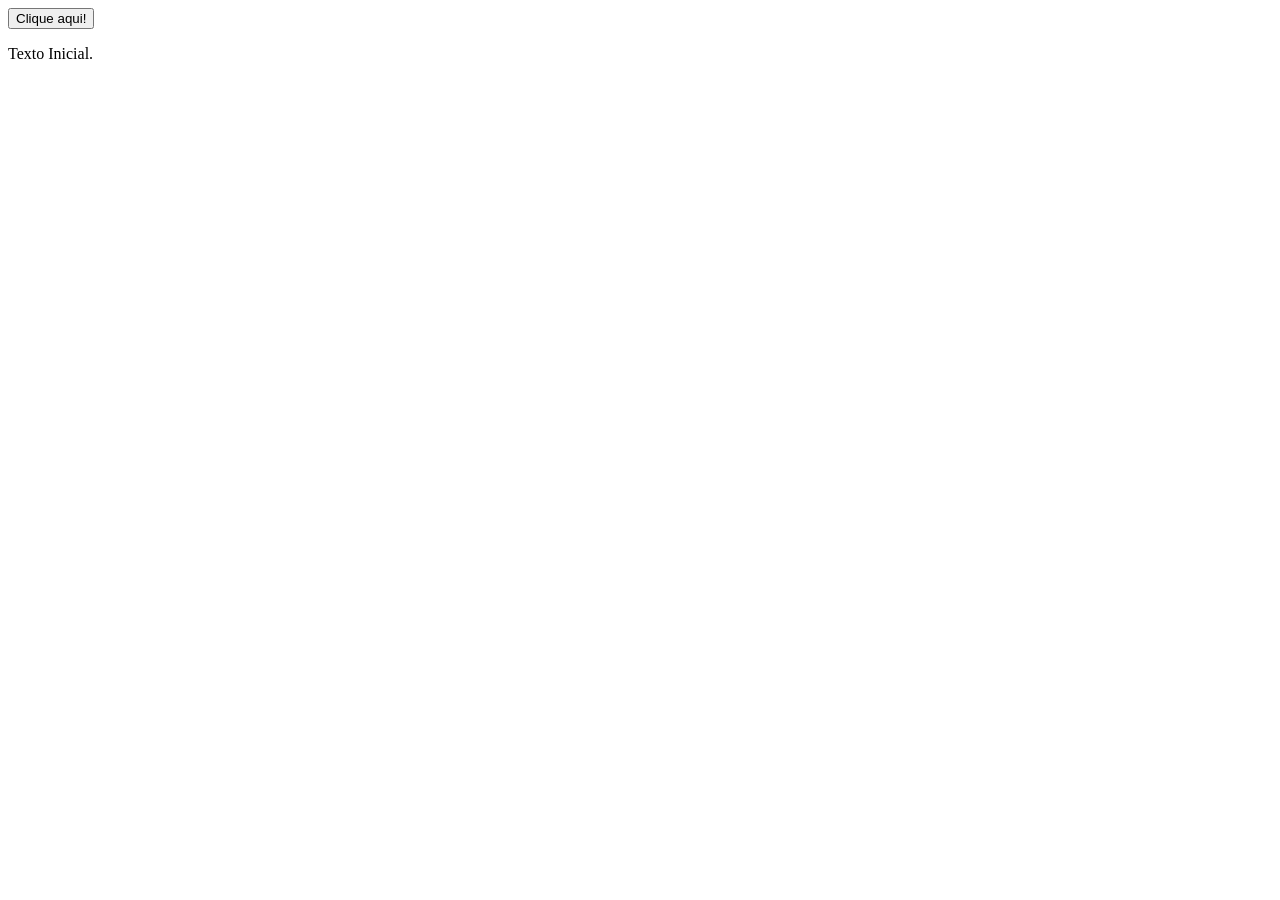
<file: ex1-manipulacao-dom/index.html>
<!DOCTYPE html>
<html lang="pt-br">
<head>
  <meta charset="UTF-8">
  <meta name="viewport" content="width=device-width, initial-scale=1.0">
  <title>Exercício 1: Manipulação do DOM</title>
</head>
<body>
  <!-- Botão que será usado para interagir com o JavaScript -->
  
  <!-- 1ª Digitação (aqui) -->
  <button id="myButton">Clique aqui!</button>

  <!-- Parágrafo que será modificado pelo JavaScript -->
  <!-- 2ª Digitação (Aqui) -->
  <p id="myText">Texto Inicial.</p>

  <!-- Inclui o arquivo JavaScript -->
  <script src="script.js"></script>
</body>
</html>
</file>
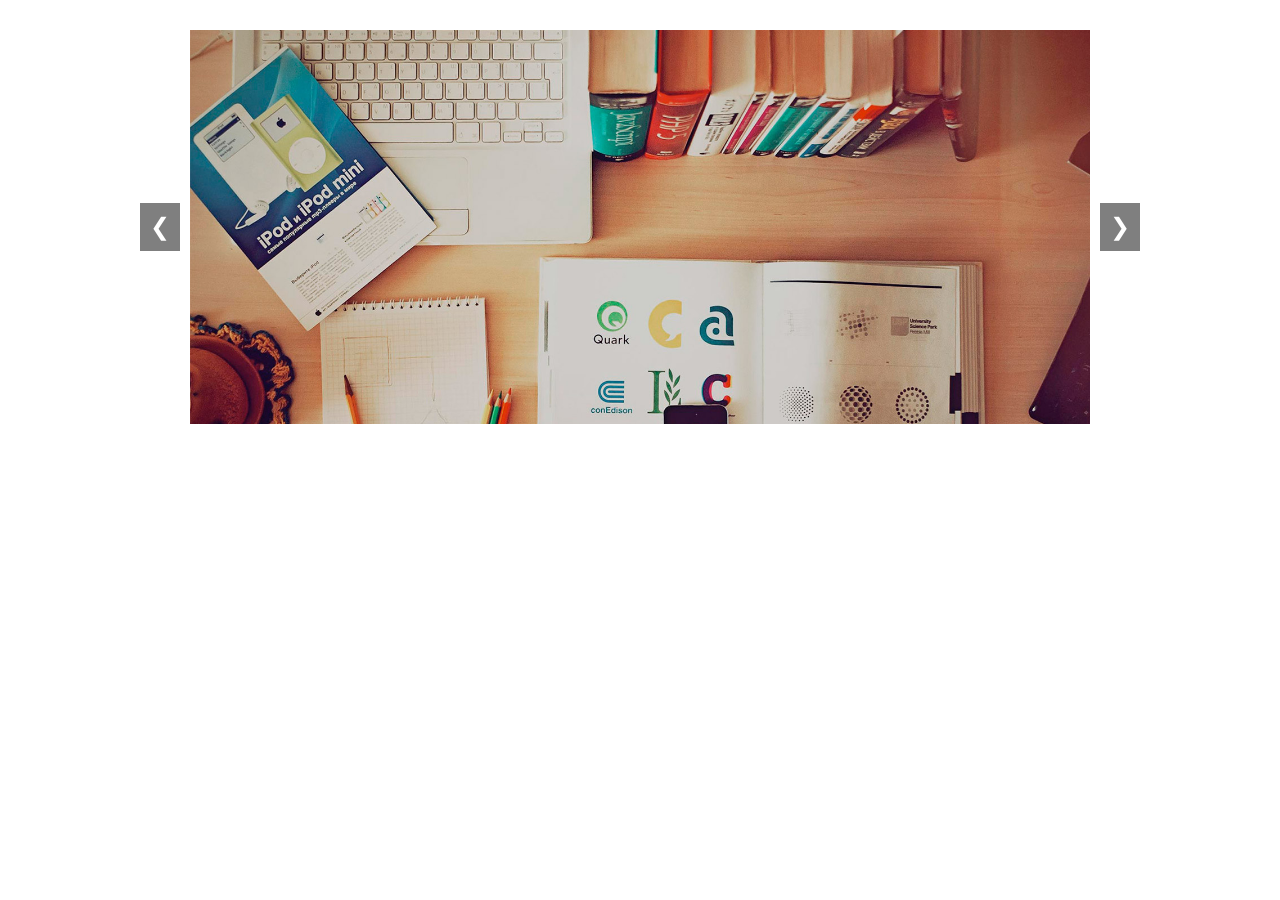
<file: ex11-carrossel/index.html>
<!DOCTYPE html>
<html lang="pt-br">
<head>
  <meta charset="UTF-8">
  <meta name="viewport" content="width=device-width, initial-scale=1.0">
  <title>Carrossel de Imagens</title>
  <!-- Importa o arquivo CSS personalizado -->
  <link rel="stylesheet" href="styles.css">
</head>
<body>
  <!-- Container do carrossel -->
  <div class="carousel-container">
    <!-- Slides do carrossel -->
    <div class="carousel-slides">
      <!-- Slide 1 (ativo por padrão) -->
      <div class="carousel-slide active">
        <img src="assets/slide1.jpg" alt="Imagem 1">
      </div>
      <!-- Slide 2 -->
      <div class="carousel-slide">
        <img src="assets/slide2.jpg" alt="Imagem 2">
      </div>
      <!-- Slide 3 -->
      <div class="carousel-slide">
        <img src="assets/slide3.jpg" alt="Imagem 3">
      </div>
    </div>

    <!-- Botões de navegação -->
    <button class="carousel-button prev">&#10094;</button> <!-- Botão "Anterior" -->
    <button class="carousel-button next">&#10095;</button> <!-- Botão "Próximo" -->
  </div>

  <!-- Inclui o arquivo JavaScript -->
  <script src="script.js"></script>
</body>
</html>
</file>
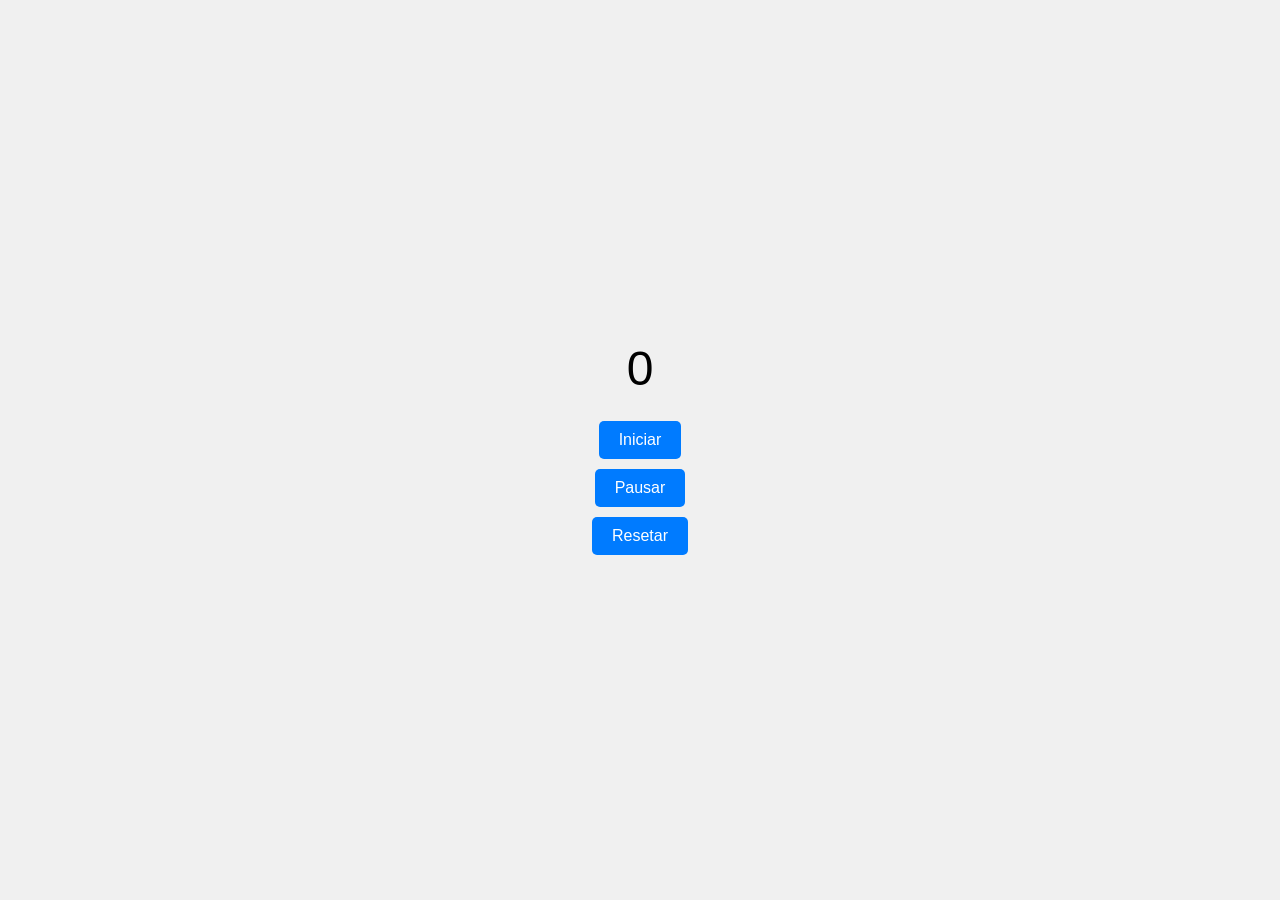
<file: ex11a-al-fazer-contador-(exercicio)/index.html>
<!DOCTYPE html>
<html lang="pt-br">
<head>
  <meta charset="UTF-8">
  <meta name="viewport" content="width=device-width, initial-scale=1.0">
  <title>Exercício 11a: Temporizador</title>
  <style>
    body {
      display: flex;
      flex-direction: column;
      align-items: center;
      justify-content: center;
      height: 100vh;
      margin: 0;
      font-family: Arial, sans-serif;
      background-color: #f0f0f0;
    }

    #timer {
      font-size: 3rem;
      margin-bottom: 20px;
    }

    button {
      margin: 5px;
      padding: 10px 20px;
      font-size: 1rem;
      cursor: pointer;
      border: none;
      border-radius: 5px;
      background-color: #007bff;
      color: white;
    }

    button:hover {
      background-color: #0056b3;
    }
  </style>
</head>
<body>

  <!-- Temporizador -->
  <div id="timer">0</div>

  <!-- Botões de controle -->
  <button id="startButton">Iniciar</button>
  <button id="pauseButton">Pausar</button>
  <button id="resetButton">Resetar</button>

  <!-- Script JavaScript -->
  <script>

    // Variáveis do temporizador
    let tempo = 0;
    let intervalo = null;

    // Pegando elementos da página
    const timer = document.getElementById("timer");
    const startButton = document.getElementById("startButton");
    const pauseButton = document.getElementById("pauseButton");
    const resetButton = document.getElementById("resetButton");

    // Função para atualizar o timer
    function atualizarTimer() {
      tempo++;
      timer.textContent = tempo;
    }

    // Botão iniciar
    startButton.addEventListener("click", function () {
      if (intervalo === null) {
        intervalo = setInterval(atualizarTimer, 1000);
      }
    });

    // Botão pausar
    pauseButton.addEventListener("click", function () {
      clearInterval(intervalo);
      intervalo = null;
    });

    // Botão resetar
    resetButton.addEventListener("click", function () {
      clearInterval(intervalo);
      intervalo = null;
      tempo = 0;
      timer.textContent = tempo;
    });

  </script>
</body>
</html>
</file>
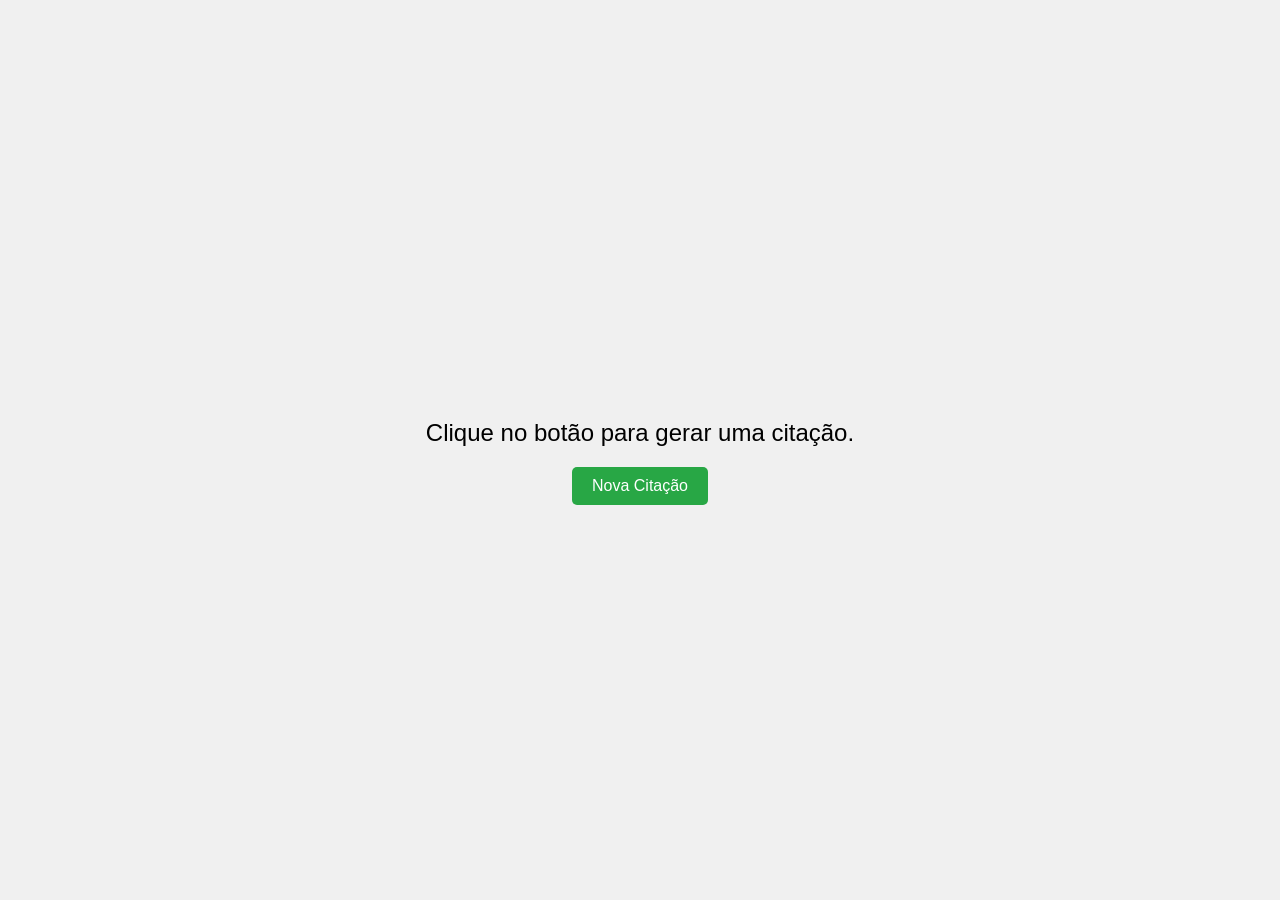
<file: ex11b-al-fazer-contador-(exercicio)/index.html>
<!DOCTYPE html>
<html lang="pt-br">
<head>
  <meta charset="UTF-8">
  <meta name="viewport" content="width=device-width, initial-scale=1.0">
  <title>Exercício 11b: Gerador de Citações</title>
  <style>
    body {
      display: flex;
      flex-direction: column;
      align-items: center;
      justify-content: center;
      height: 100vh;
      margin: 0;
      font-family: Arial, sans-serif;
      background-color: #f0f0f0;
    }

    #quote {
      font-size: 1.5rem;
      margin-bottom: 20px;
      text-align: center;
      max-width: 600px;
    }

    button {
      padding: 10px 20px;
      font-size: 1rem;
      cursor: pointer;
      border: none;
      border-radius: 5px;
      background-color: #28a745;
      color: white;
    }

    button:hover {
      background-color: #218838;
    }
  </style>
</head>
<body>
  <!-- Parágrafo para exibir a citação -->
  <p id="quote">Clique no botão para gerar uma citação.</p>

  <!-- Botão para gerar uma nova citação -->
  <button id="newQuoteButton">Nova Citação</button>

  <!-- Script JavaScript embutido na página -->
 <script>
    // Array de citações
    const quotes = [
      "A vida é o que acontece enquanto você está ocupado fazendo outros planos. – John Lennon",
      "A simplicidade é o último grau de sofisticação. – Leonardo da Vinci",
      "O sucesso é a soma de pequenos esforços repetidos dia após dia. – Robert Collier",
      "Acredite que você pode e você já está no meio do caminho. – Theodore Roosevelt",
      "Não importa o quão devagar você vá, desde que você não pare. – Confúcio"
    ];

    const button = document.getElementById('newQuoteButton'); // botão
    const quote = document.getElementById('quote'); // constante do parágrafo
    let currentText = 0; // diz que o estado atual é 0  

    button.addEventListener('click', () => { // escutador do botão
      quote.textContent = quotes[currentText]; // pega o que estava escrito no parágrafo e substitui pelo que está armazenado na váriavel quotes.
      currentText = (currentText + 1) % quotes.length //Soma 1 à posição atual. Se chegar ao fim da lista, volta para o zero, ou seja, looping
    });

  </script>
</body>
</html>
</file>
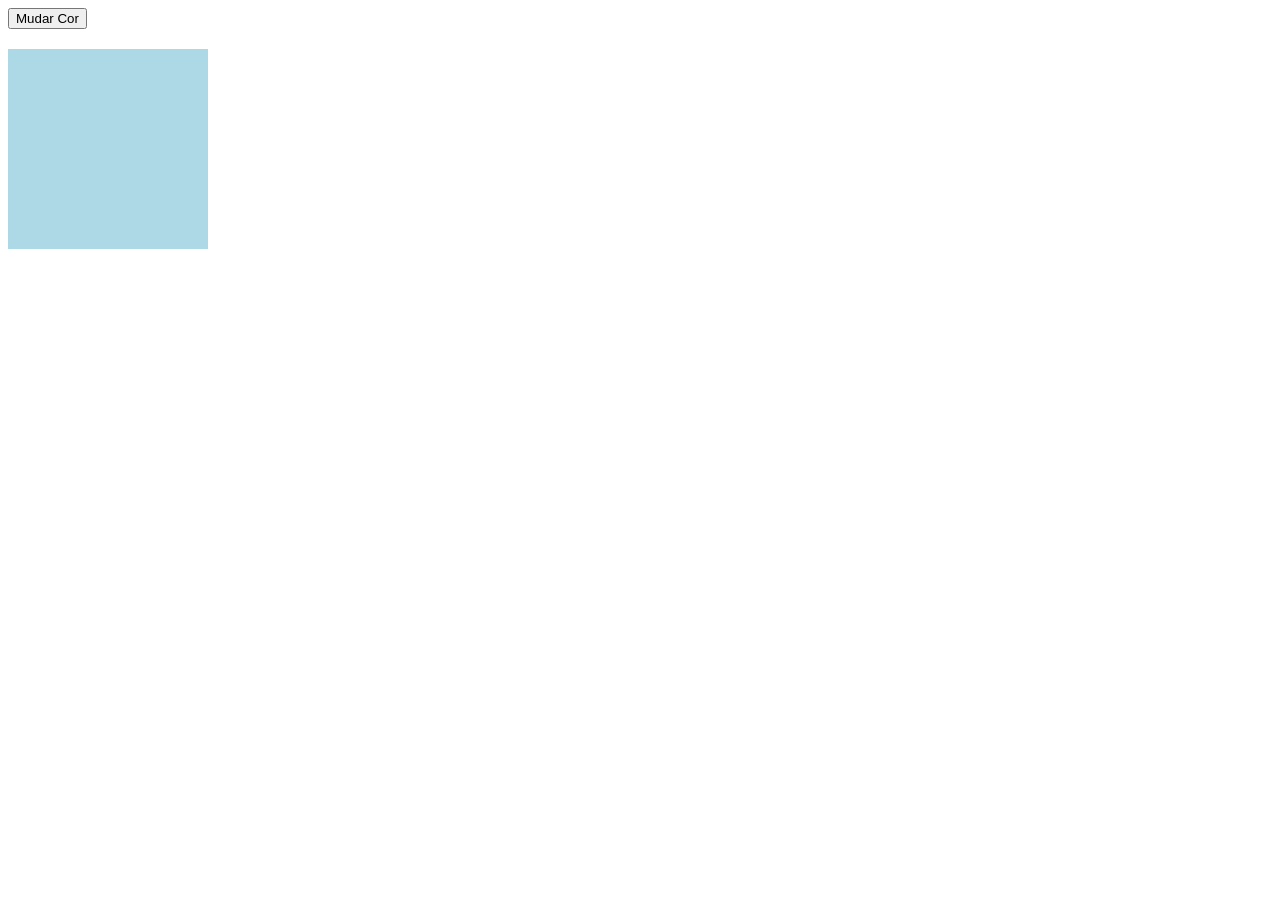
<file: ex2-alterar-estilos/index.html>
<!DOCTYPE html>
<html lang="pt-br">
<head>
  <meta charset="UTF-8">
  <meta name="viewport" content="width=device-width, initial-scale=1.0">
  <title>Exercício 2: Alternância de Estilos</title>
  <style>
    /* Define o estilo inicial da div */
    #myDiv {
      width: 200px;
      height: 200px;
      background-color: lightblue;
      margin-top: 20px;
    }
  </style>
</head>
<body>
  <!-- Botão que será usado para mudar a cor da div -->
  <button id="myButton">Mudar Cor</button>

  <!-- Div que terá sua cor de fundo alterada -->
  <div id="myDiv"></div>

  <!-- Script JavaScript embutido na página -->
  <script>
    // Seleciona o botão e a div pelo ID

    // 1ª Digitação (Aqui)
    const button = document.querySelector('#myButton');
    const div = document.querySelector('#myDiv');

    // Adiciona um evento de clique ao botão
    button.addEventListener('click', () => {
      // Verifica a cor atual da div e alterna entre lightblue e lightcoral
      if (div.style.backgroundColor === 'lightblue') {
        div.style.backgroundColor = 'lightcoral';
      } else {
        div.style.backgroundColor = 'lightblue';
      }
    });

      

  </script>
</body>
</html>
</file>
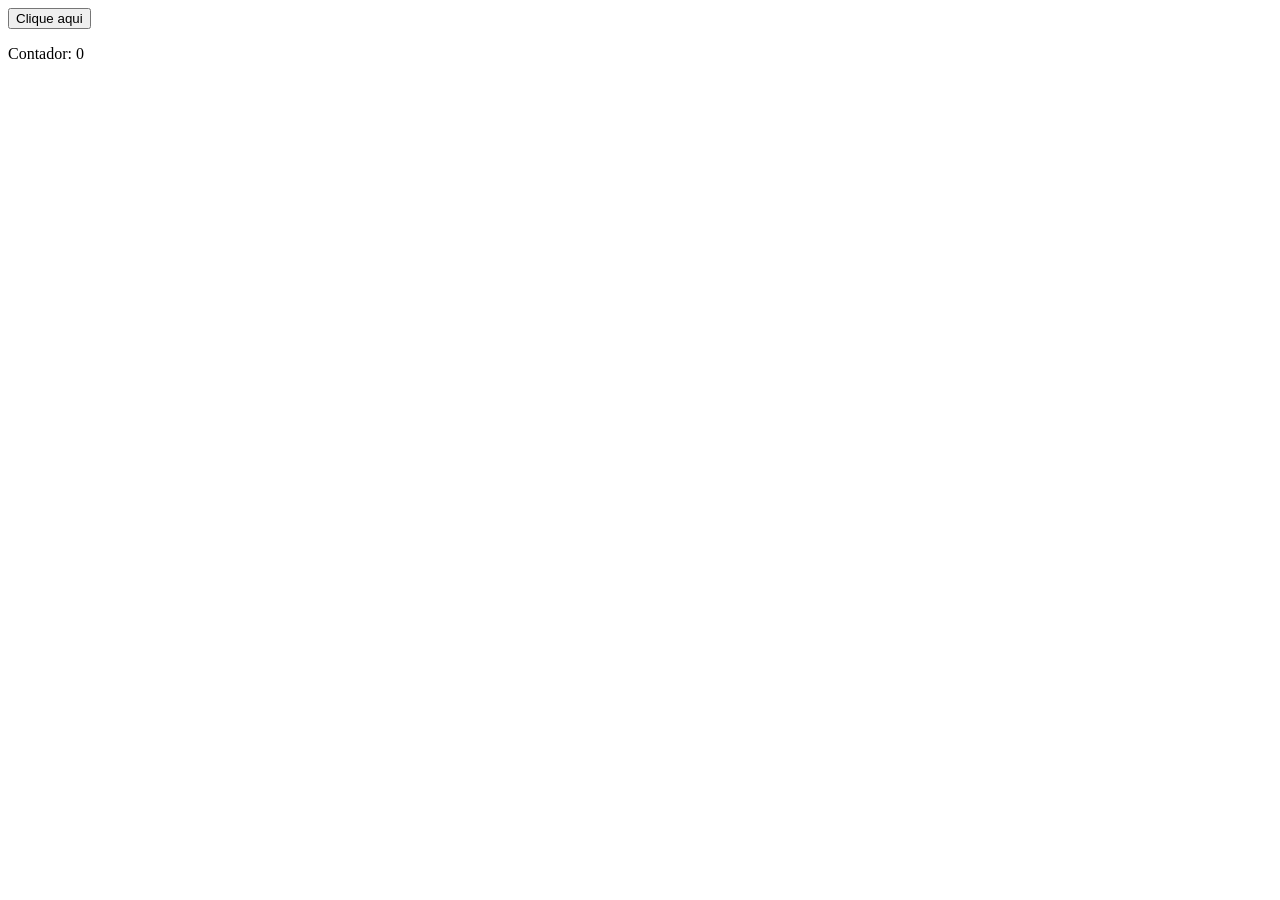
<file: ex5a-al-fazer-contador-(exercicio)/index.html>
<!DOCTYPE html>
<html lang="pt-BR">
<head>
    <meta charset="UTF-8">
    <title>Exercício 5A - Contador</title>
</head>
<body>

    <button id="Contador">Clique aqui</button>
    <p id="paragrafo">Contador: 0</p>

    <script>
        let contador = 0;

        const botao = document.querySelector('#Contador');
        const paragrafo = document.querySelector('#paragrafo');

        botao.addEventListener("click", () => {
            contador++;
            paragrafo.textContent = "Contador: " + contador;

            if (contador % 2 === 0) {
                paragrafo.style.backgroundColor = "green";
            } else {
                paragrafo.style.backgroundColor = "red";
            }
        });
    </script>

</body>
</html>
</file>
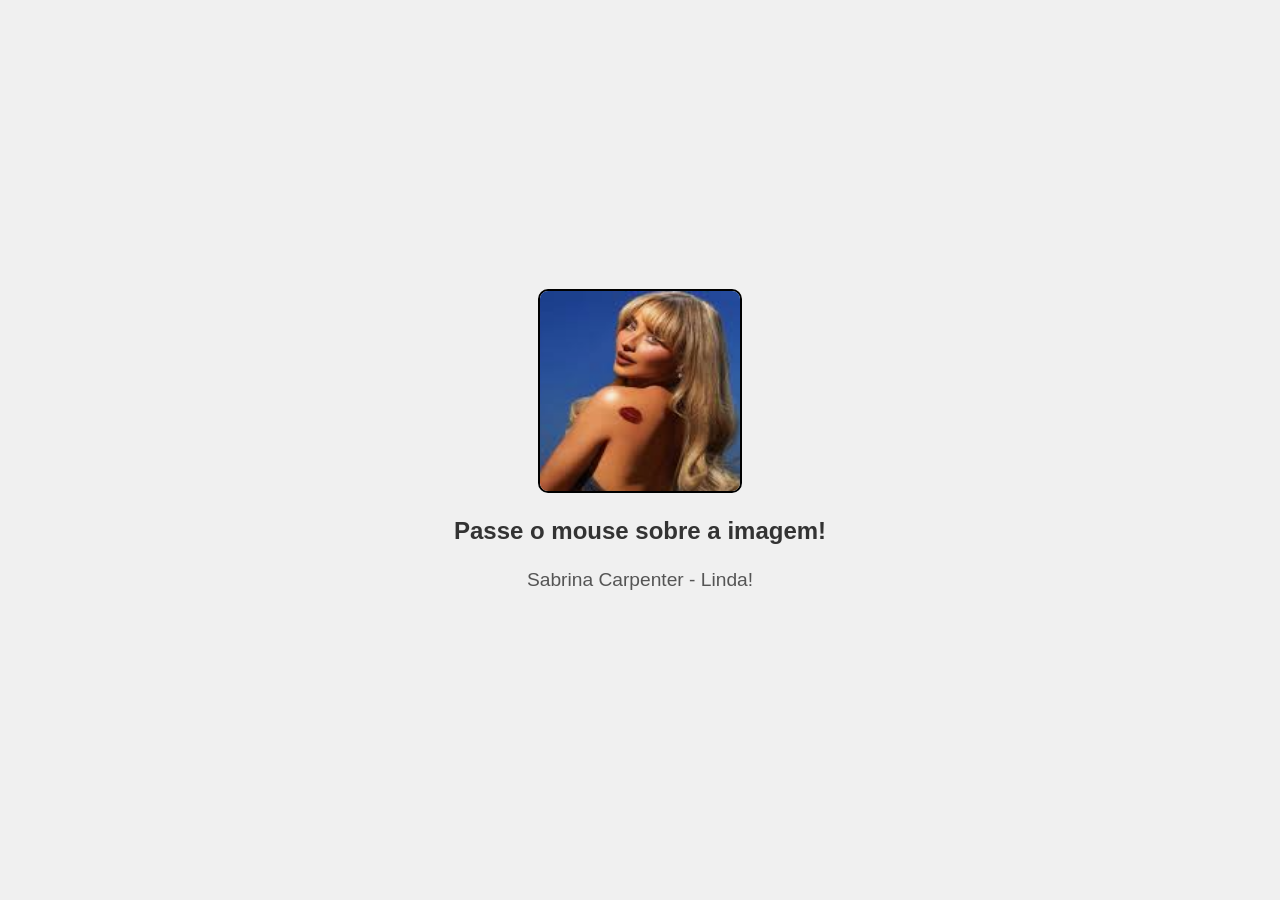
<file: ex5b-al-fazer-imagem-(exercicio)/index.html>
<!DOCTYPE html>
<html lang="pt-br">
<head>
  <meta charset="UTF-8">
  <meta name="viewport" content="width=device-width, initial-scale=1.0">
  <title>Exercício 5b: Troca de Imagem</title>
  <style>
    /* Estilo básico para centralizar a imagem e o texto */
    body {
      display: flex;
      flex-direction: column;
      align-items: center;
      justify-content: center;
      height: 100vh;
      margin: 0;
      font-family: Arial, sans-serif;
      background-color: #f0f0f0;
    }

    /* Contêiner para a imagem e o texto */
    .image-container {
      text-align: center;
    }

    /* Estilo da imagem */
    img {
      width: 200px; /* Largura fixa */
      height: 200px; /* Altura fixa */
      border: 2px solid black;
      border-radius: 10px; /* Borda arredondada */
      transition: transform 0.3s ease; /* Efeito de transição suave */
    }

    /* Efeito de escala ao passar o mouse */
    img:hover {
      transform: scale(1.05); /* Aumenta ligeiramente o tamanho */
    }

    /* Estilo do texto principal */
    #myText {
      margin-top: 20px;
      font-size: 1.5em;
      font-weight: bold;
      color: #333;
    }

    /* Estilo do texto adicional */
    .subtext {
      margin-top: 10px;
      font-size: 1.2em;
      color: #555;
    }
  </style>
</head>
<body>
  <!-- Contêiner para a imagem e o texto -->
  <div class="image-container">
    <!-- Imagem que será alterada -->
    <img id="myImage" src="image.png" alt="Imagem 1">

    <!-- Texto principal que será modificado -->
    <p id="myText">Passe o mouse sobre a imagem!</p>

    <!-- Texto adicional -->
    <p class="subtext" id="subText">Sabrina Carpenter - Linda!</p>
  </div>

  <!-- Script JavaScript embutido na página -->
  <script>
    // Seleciona a imagem e os parágrafos pelo ID
    const image = document.querySelector('#myImage');
    const text = document.querySelector('#myText');
    const subText = document.querySelector('#subText');

    // Define as URLs das Imagens 
    const imagemOriginal = 'image.png';
    const imagemAlternativa = 'image2.png';

    // Adiciona um evento de "mouseover" (quando mouse passa sobre a imagem)
    image.addEventListener('mouseover', () => {
      // Altera a imagem para a alternativa
      image.src = imagemAlternativa;
      // Altera o texto principal
      text.textContent = 'Imagem alterada!';
      // Altera o texto adicional
      subText.textContent = 'Doja Cat - Little cat!';
    });

    // Adiciona um evento de "mouseout" (quando o mouse sai da imagem)
    image.addEventListener('mouseout', () => {
    // Altera a Imagem para a original
      image.src = imagemOriginal;
    // Altera o texto principal
      text.textContent = 'Passe o mouse sobre a imagem!';
      // Altera o texto adicional 
      subText.textContent = 'Sabrina Carpenter - Linda!'
    });
  </script>
</body>
</html>
</file>
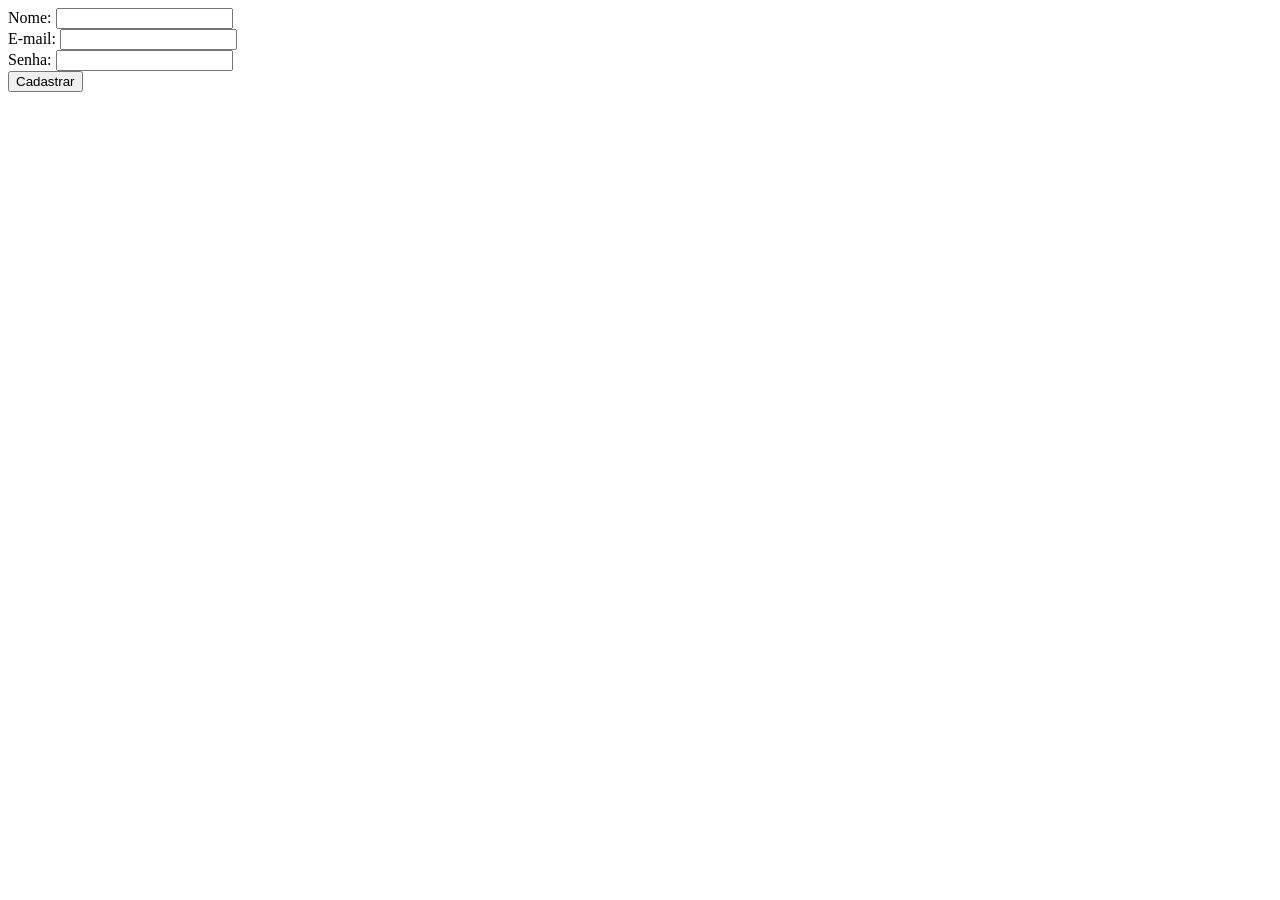
<file: ex7-validacao-formularios/index.html>
<!DOCTYPE html>
<html lang="pt-br">
<head>
  <meta charset="UTF-8">
  <meta name="viewport" content="width=device-width, initial-scale=1.0">
  <title>Validação de Formulário</title>
  <style>
    /* Estilo para mensagens de erro */
    .error {
      color: red; /* Cor do texto */
      font-size: 0.9rem; /* Tamanho da fonte */
    }
  </style>
</head>
<body>
  <!-- Formulário de cadastro -->
  <form id="signupForm" novalidate>
    <div>
      <label for="name">Nome:</label>
      <input type="text" id="name" name="name">
      <!-- Span para exibir mensagem de erro do nome -->
      <span class="error" id="nameError"></span>
    </div>
    <div>
      <label for="email">E-mail:</label>
      <input type="email" id="email" name="email">
      <!-- Span para exibir mensagem de erro do e-mail -->
      <span class="error" id="emailError"></span>
    </div>
    <div>
      <label for="password">Senha:</label>
      <input type="password" id="password" name="password">
      <!-- Span para exibir mensagem de erro da senha -->
      <span class="error" id="passwordError"></span>
    </div>
    <!-- Botão de envio do formulário -->
    <button type="submit">Cadastrar</button>
  </form>

  <!-- Script JavaScript embutido na página -->
  <script>
    // Seleciona o formulário pelo ID
    const form = document.querySelector('#signupForm');

    // Adiciona um evento de submit ao formulário (event.preventDefault)
    form.addEventListener('submit', (event) => {

    
    // 1ª Digitação (Aqui)

      // Impede o envio padrão do formulário
      event.preventDefault()

      // O evento padrão de um formulário é enviar seus dados ao servidor e recarregar a página. O uso de event.preventDefault() bloqueia esse comportamento, permitindo validar os campos e controlar como os dados serão enviados.

      // Obtém os valores dos campos e remove espaços em branco
      const name = form.name.value.trim()
      const email = form.email.value.trim()
      const password = form.password.value.trim()

      // Variável para controlar se o formulário é válido
      let isValid = true;

      // Validação do nome
      if (name === '') {
        document.querySelector('#nameError').textContent = 'Nome é obrigatório.';
        isValid = false; // Formulário inválido
      } else {
        document.querySelector('#nameError').textContent = ''; // Limpa a mensagem de erro
      }

      // Validação do e-mail
      if (email === '' || !email.includes('@')) {
        document.querySelector('#emailError').textContent = 'E-mail inválido.';
        isValid = false; // Formulário inválido
      } else {
        document.querySelector('#emailError').textContent = ''; // Limpa a mensagem de erro
      }

      // Validação da senha
      if (password.length < 6) {
        document.querySelector('#passwordError').textContent = 'Senha deve ter pelo menos 6 caracteres.';
        isValid = false; // Formulário inválido
      } else {
        document.querySelector('#passwordError').textContent = ''; // Limpa a mensagem de erro
      }

      // Se o formulário for válido, exibe uma mensagem e reseta os campos
      if (isValid) {
        alert('Cadastro realizado com sucesso!')
        form.reset(); // Limpa os controles do formulário
      }
  });
  </script>
</body>
</html>
</file>
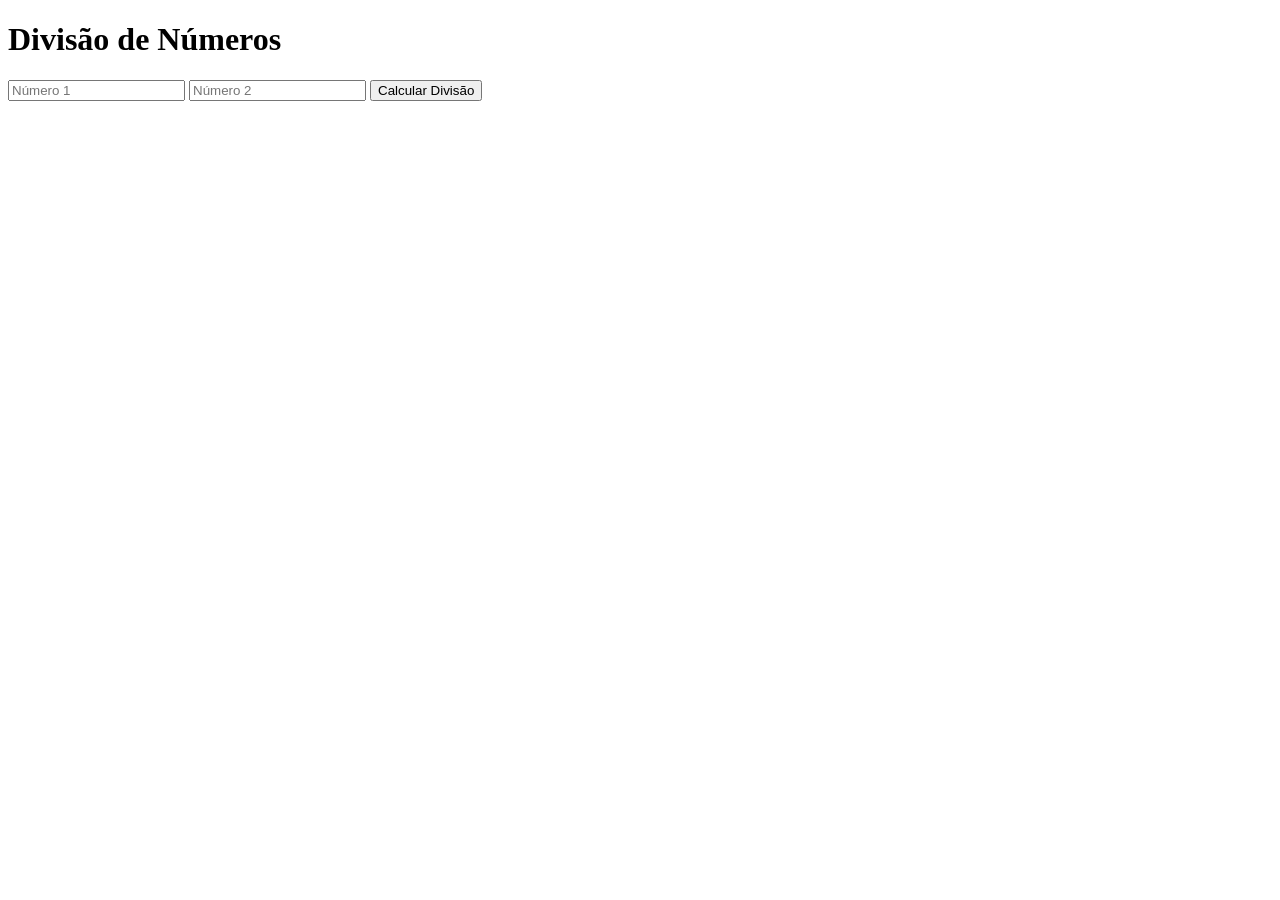
<file: ex8-tratamento-erros/index.html>
<!DOCTYPE html>
<html lang="pt-BR">
<head>
  <meta charset="UTF-8">
  <meta name="viewport" content="width=device-width, initial-scale=1.0">
  <title>Exercício 1: Try/Catch e Debugging</title>
</head>
<body>
  <!-- Título da página -->
  <h1>Divisão de Números</h1>

  <!-- Campos de entrada para os números -->
  <input type="number" id="num1" placeholder="Número 1">
  <input type="number" id="num2" placeholder="Número 2">

  <!-- Botão para calcular a divisão -->
  <button id="calculate">Calcular Divisão</button>

  <!-- Parágrafo para exibir o resultado ou mensagens de erro -->
  <p id="result"></p>

  <!-- Inclui o arquivo JavaScript -->
  <script src="script.js"></script>
</body>
</html>
</file>
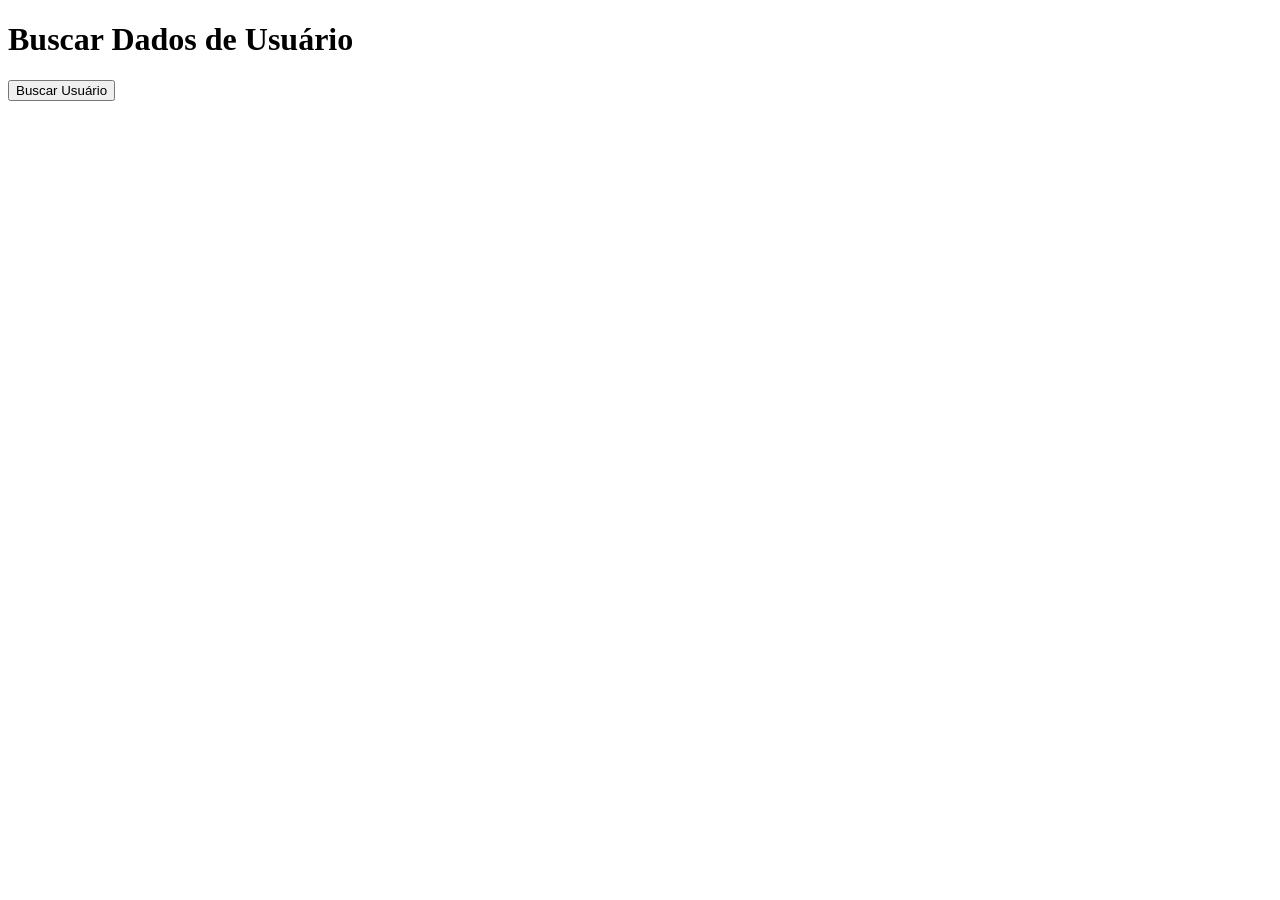
<file: ex9-buscar-async-await/index.html>
<!DOCTYPE html>
<html lang="pt-BR">
<head>
  <meta charset="UTF-8">
  <meta name="viewport" content="width=device-width, initial-scale=1.0">
  <title>Exercício 2: Async/Await</title>
</head>
<body>
  <!-- Título da página -->
  <h1>Buscar Dados de Usuário</h1>

  <!-- Botão para buscar dados do usuário -->
  <button id="fetchUser">Buscar Usuário</button>

  <!-- Div onde os dados do usuário serão exibidos -->
  <div id="userData"></div>

  <!-- Inclui o arquivo JavaScript -->
  <script src="script.js"></script>
</body>
</html>
</file>
<file: ex11-carrossel/styles.css>
/* styles.css */
/* Reset básico para remover margens e paddings padrão */
* {
  margin: 0;
  padding: 0;
  box-sizing: border-box;
}

/* Define a fonte padrão para o corpo da página */
body {
  font-family: Arial, sans-serif;
}

/* Container do carrossel */
.carousel-container {
  position: relative; /* Permite posicionar os botões dentro do container */
  max-width: 1000px; /* Largura máxima do carrossel */
  margin: 0 auto; /* Centraliza o carrossel na página */
  margin-top: 30px; /* Espaçamento superior */
  overflow: hidden; /* Esconde o conteúdo que ultrapassa o container */
  padding: 0 50px; /* Espaço para os botões de navegação */
}

/* Slides do carrossel */
.carousel-slides {
  display: flex; /* Exibe os slides em linha */
  transition: transform 0.5s ease-in-out; /* Animação de transição entre slides */
}

/* Estilo de cada slide */
.carousel-slide {
  min-width: 100%; /* Cada slide ocupa 100% do container */
  box-sizing: border-box;
  display: none; /* Esconde todos os slides por padrão */
}

/* Slide ativo (visível) */
.carousel-slide.active {
  display: block; /* Exibe o slide ativo */
}

/* Estilo das imagens dentro dos slides */
.carousel-slide img {
  width: 100%; /* Faz a imagem ocupar 100% do slide */
  display: block;
}

/* Estilo dos botões de navegação */
.carousel-button {
  position: absolute; /* Posiciona os botões dentro do container */
  top: 50%; /* Alinha verticalmente ao centro */
  transform: translateY(-50%); /* Ajusta o posicionamento vertical */
  background-color: rgba(0, 0, 0, 0.5); /* Fundo semi-transparente */
  color: white; /* Cor do ícone */
  border: none; /* Remove a borda */
  padding: 10px; /* Espaçamento interno */
  cursor: pointer; /* Muda o cursor para pointer */
  font-size: 1.5rem; /* Tamanho do ícone */
  z-index: 1000; /* Garante que os botões fiquem acima das imagens */
}

/* Botão "Anterior" */
.carousel-button.prev {
  left: 0; /* Posiciona o botão à esquerda do container */
}

/* Botão "Próximo" */
.carousel-button.next {
  right: 0; /* Posiciona o botão à direita do container */
}
</file>
